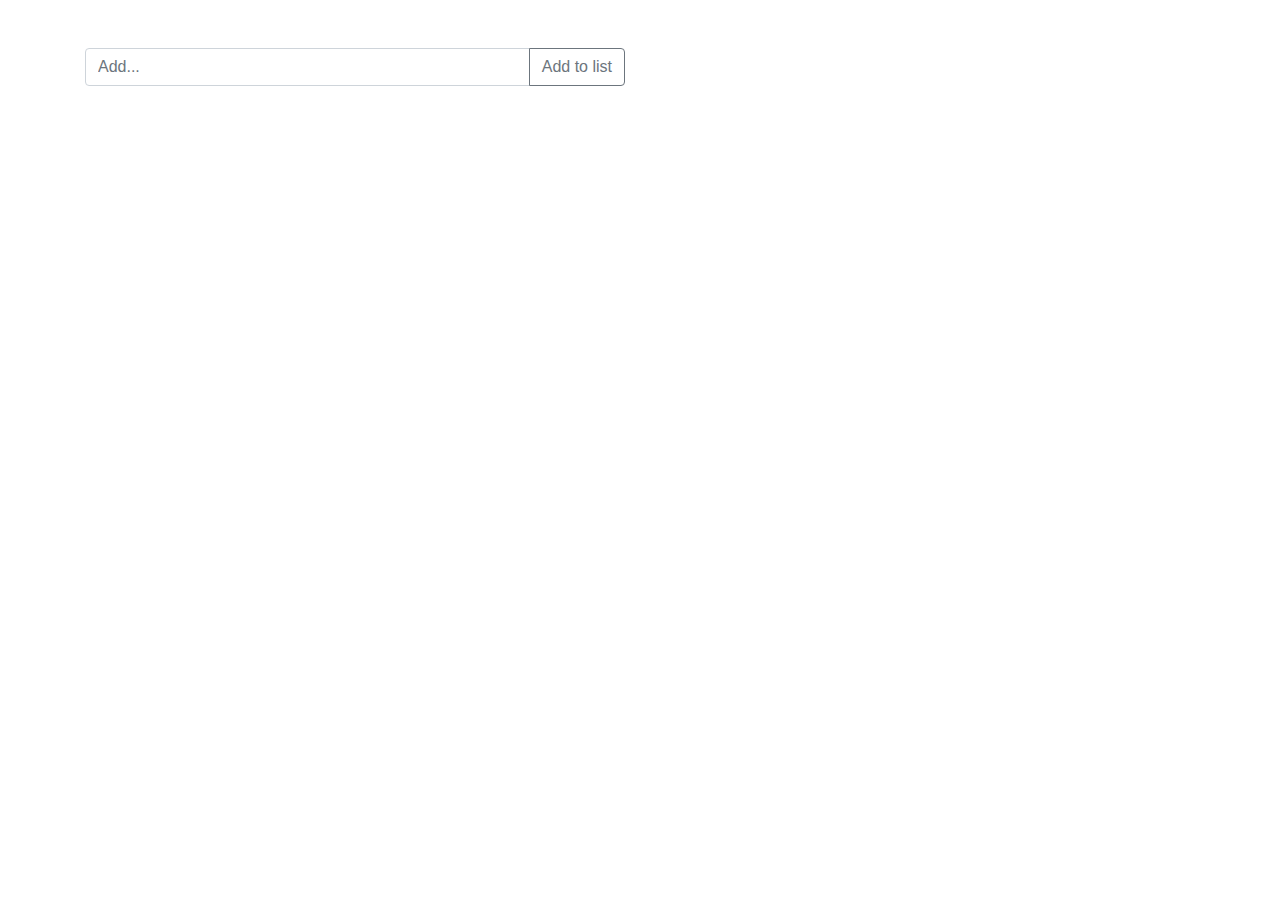
<file: add-button/index.html>
<!DOCTYPE html>
<html lang="en">
<head>
    <meta charset="UTF-8">
    <meta name="viewport" content="width=device-width, initial-scale=1.0">
    <meta http-equiv="X-UA-Compatible" content="ie=edge">
    <link rel="stylesheet" href="./style.css">
    <link rel="stylesheet" href="https://maxcdn.bootstrapcdn.com/bootstrap/4.0.0/css/bootstrap.min.css" integrity="sha384-Gn5384xqQ1aoWXA+058RXPxPg6fy4IWvTNh0E263XmFcJlSAwiGgFAW/dAiS6JXm" crossorigin="anonymous">
    <title>Add button</title>
</head>
<body>
    <div class="container mt-5">
        <div class="row">
            <div class="col-6 input-group mb-3">
                <input type="text" class="form-control" placeholder="Add...">
                <div class="input-group-append">
                    <button class="btn btn-outline-secondary" type="button">Add to list</button>
                </div>
            </div>
        </div>
    </div>
    <script src="main.js"></script>
</body>
</html>
</file>
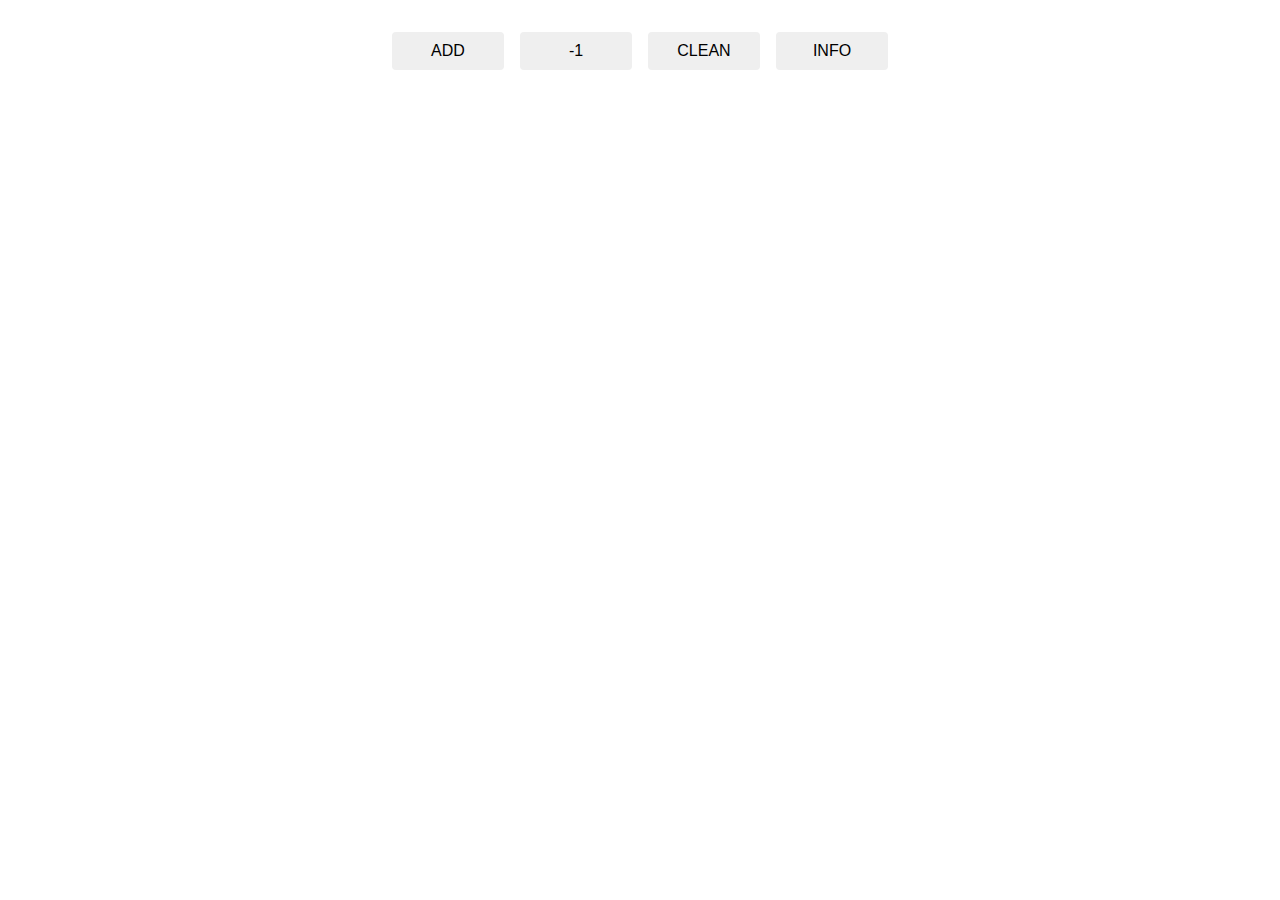
<file: add-to-list/index.html>
<!-- Projekt 3 - Zadanie 2 -
 https://websamuraj.pl/examples/js/projekt3-zad2/
-->
    <!DOCTYPE html>
    <html lang="en">
    <head>
        <meta charset="UTF-8">
        <meta name="viewport" content="width=device-width, initial-scale=1.0">
        <meta http-equiv="X-UA-Compatible" content="ie=edge">
        <link rel="stylesheet" href="./style.css">
        <link rel="stylesheet" href="https://maxcdn.bootstrapcdn.com/bootstrap/4.0.0/css/bootstrap.min.css" integrity="sha384-Gn5384xqQ1aoWXA+058RXPxPg6fy4IWvTNh0E263XmFcJlSAwiGgFAW/dAiS6JXm" crossorigin="anonymous">
        <title>Add to list</title>  
    </head>
    <body>
        <script src="main.js"></script>
    </body>
    </html>
</file>
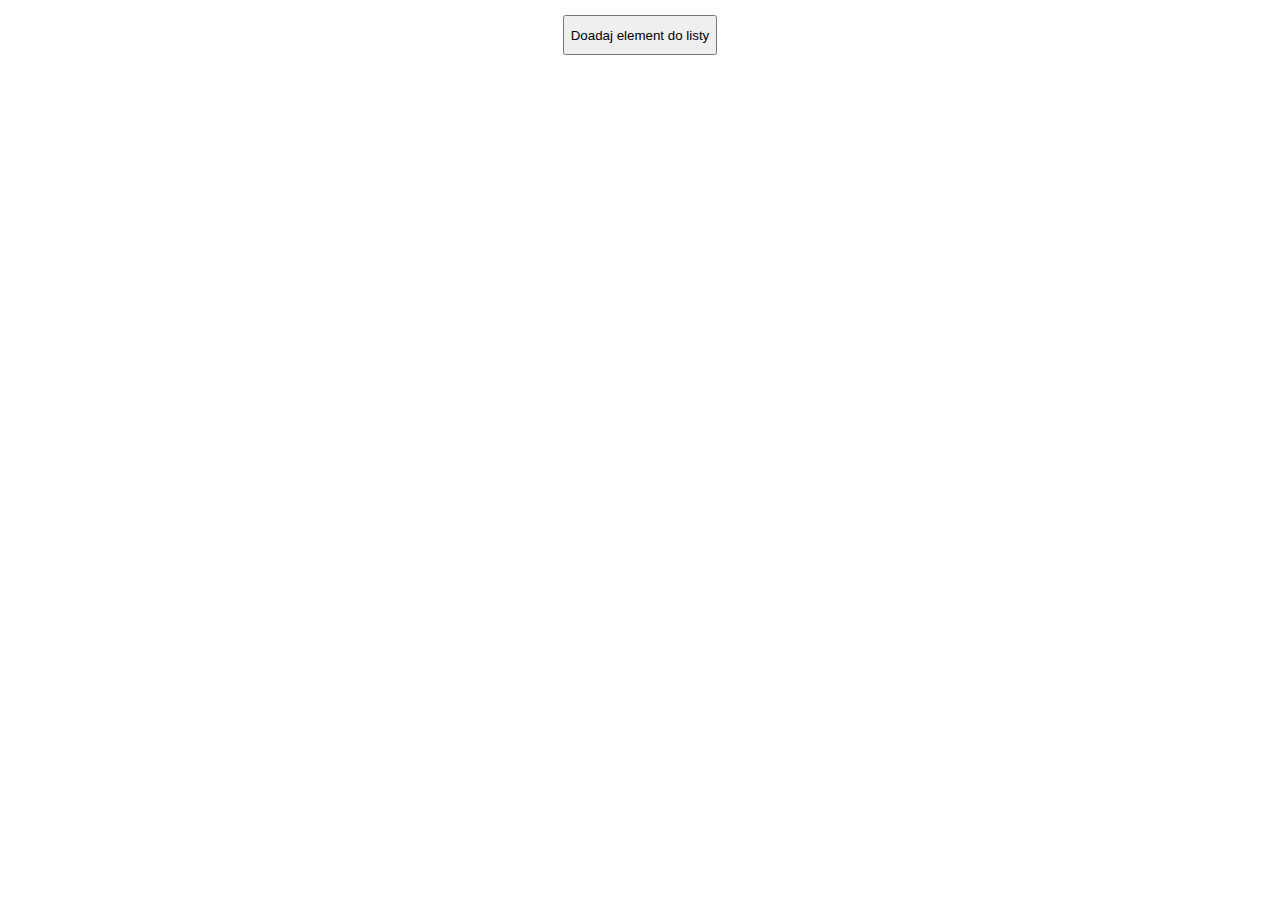
<file: adding-button/index.html>
<!DOCTYPE html>
<html lang="en">
<head>
    <meta charset="UTF-8">
    <meta name="viewport" content="width=device-width, initial-scale=1.0">
    <meta http-equiv="X-UA-Compatible" content="ie=edge">
    <title>Document</title>
    <style>
        button {
            display: block;
            margin: 15px auto;
            height: 40px;
        }
        .big {
            font-size: 24px;
            font-weight: bold;
        }
    </style>
</head>
<body>
    <button>Doadaj element do listy</button>
    <script>
        const button = document.querySelector('button');
        let number = 1;
        const newElement = document.createElement('ul');
        document.body.appendChild(newElement);
        const addToLi = () => {
            const newElementLi = document.createElement('li');
            if( number%3 == 0 ) {
                newElementLi.classList.add('big');
            }
            newElement.appendChild(newElementLi);
            newElementLi.textContent = number;
            number = number+2;
        }
        button.addEventListener('click', addToLi);
    </script>
</body>
</html>
</file>
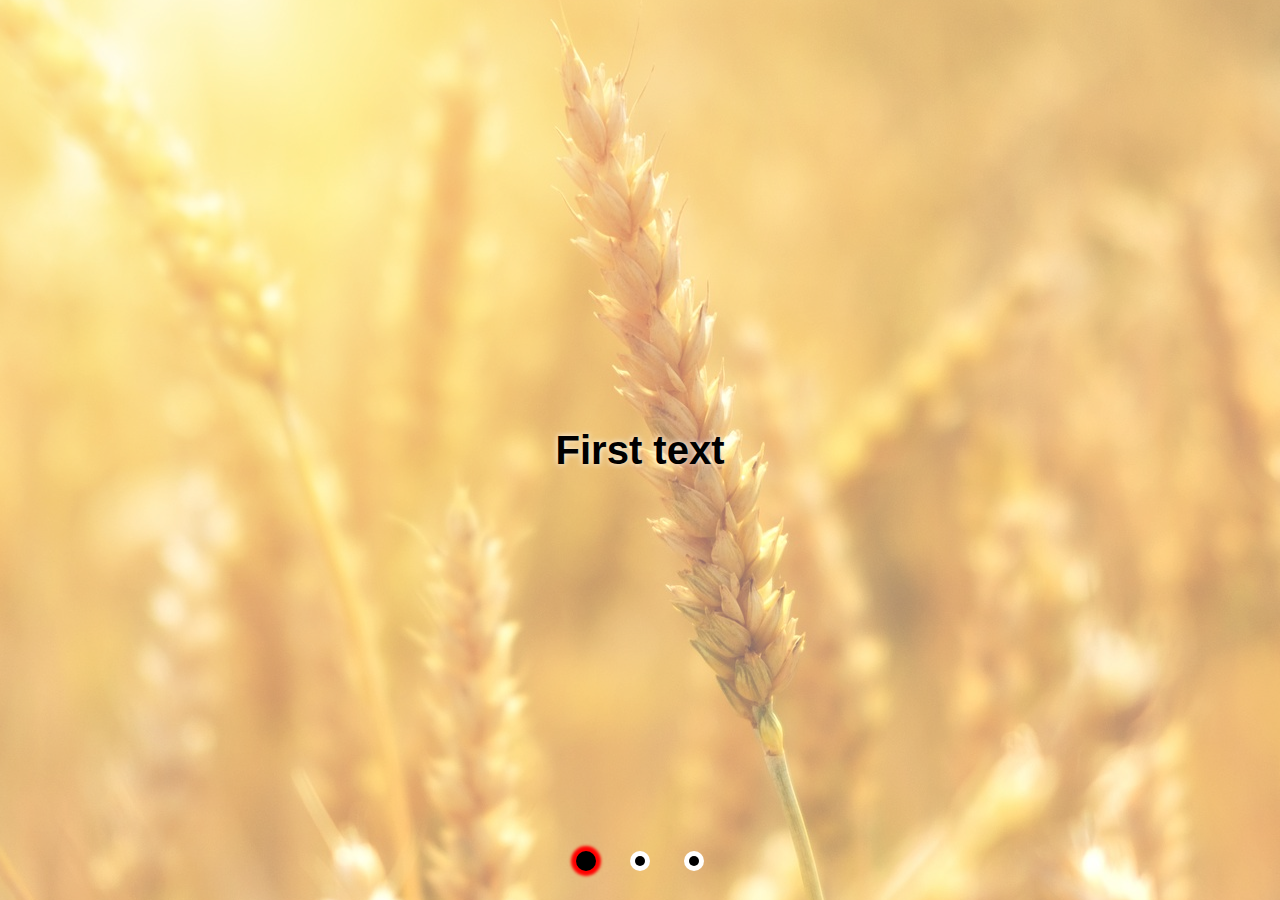
<file: banner/index.html>
<!DOCTYPE html>
<html lang="en">
<head>
    <meta charset="UTF-8">
    <meta name="viewport" content="width=device-width, initial-scale=1.0">
    <meta http-equiv="X-UA-Compatible" content="ie=edge">
    <link rel="stylesheet" href="./style.css">
    <title>Banner</title>
</head>
<body>
    <header>
        <img src="./images/img1.jpg" alt="">
        <h1 class="slider">First text</h1>
        <div class="dots">
            <span class="active"  id="one"></span>
            <span id="two"></span>
            <span id="three"></span>
        </div>
    </header>
    <script src="./script.js"></script>
</body>
</html>
</file>
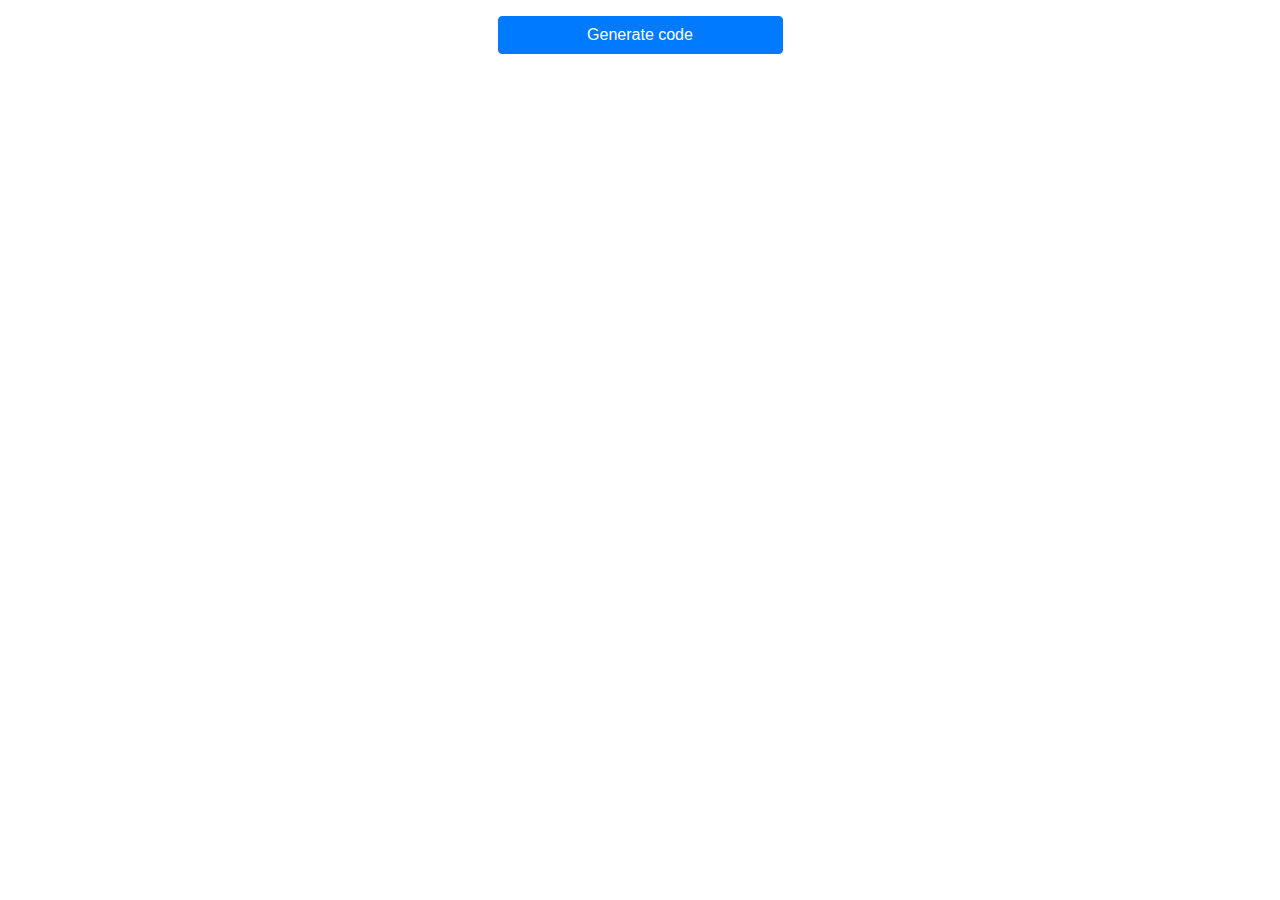
<file: codes-generation/index.html>
<!DOCTYPE html>
<html lang="en">
<head>
    <meta charset="UTF-8">
    <meta name="viewport" content="width=device-width, initial-scale=1.0">
    <meta http-equiv="X-UA-Compatible" content="ie=edge">
    <link rel="stylesheet" href="https://stackpath.bootstrapcdn.com/bootstrap/4.3.1/css/bootstrap.min.css" integrity="sha384-ggOyR0iXCbMQv3Xipma34MD+dH/1fQ784/j6cY/iJTQUOhcWr7x9JvoRxT2MZw1T" crossorigin="anonymous">
    <title>Codes Generator</title>
</head>
<body>
    <div class="container mt-3">
        <div class="row justify-content-center">
            <button type="button" class="btn btn-primary col-3">Generate code</button>
        </div>
        <div class="row justify-content-center mt-3">
            <section class="col-6"></section>
        </div>
    </div>
    <script src="./script.js"></script>
</body>
</html>
</file>
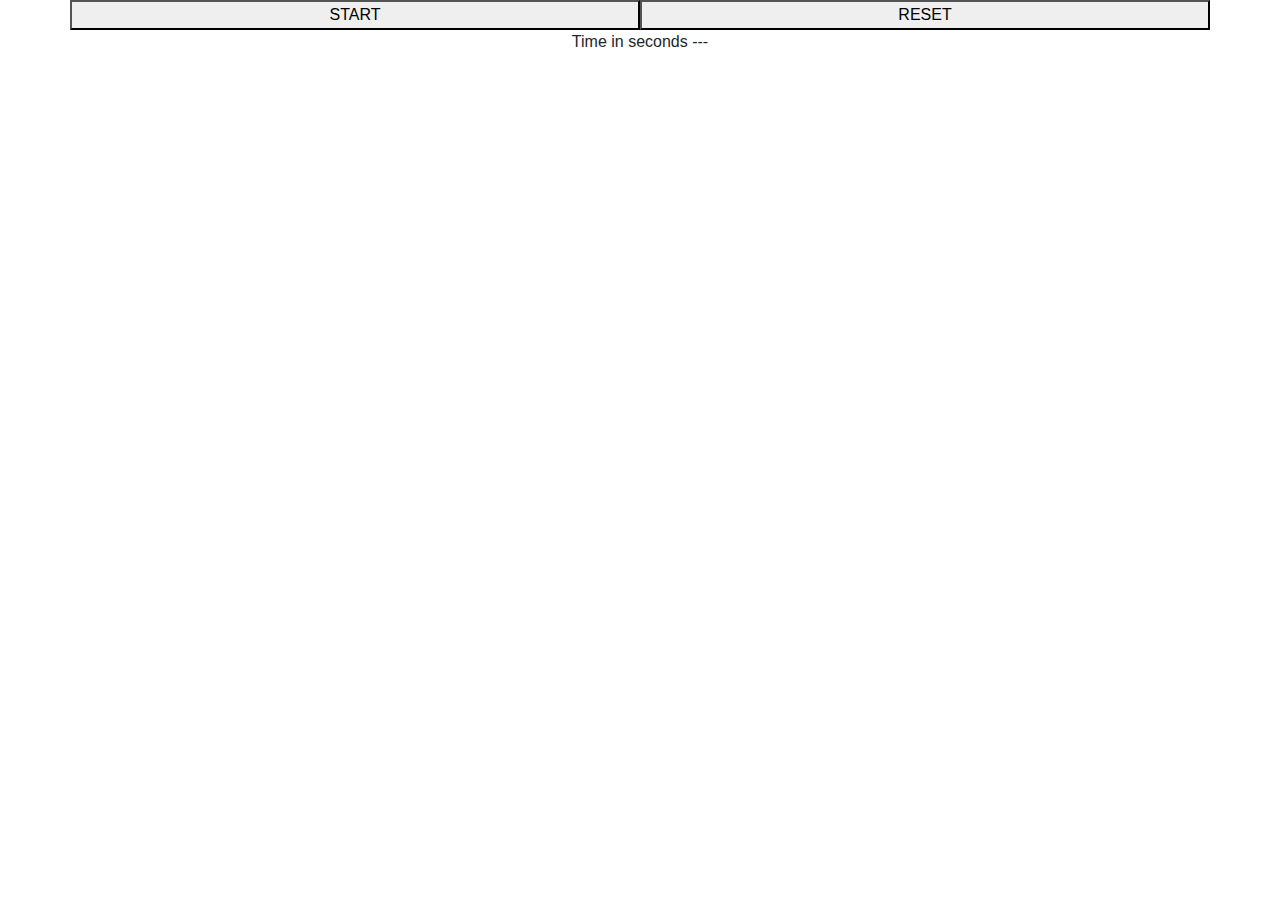
<file: counter/index.html>
<!DOCTYPE html>
<html lang="en">
<head>
    <meta charset="UTF-8">
    <meta name="viewport" content="width=device-width, initial-scale=1.0">
    <meta http-equiv="X-UA-Compatible" content="ie=edge">
    <link rel="stylesheet" href="https://stackpath.bootstrapcdn.com/bootstrap/4.3.1/css/bootstrap.min.css" integrity="sha384-ggOyR0iXCbMQv3Xipma34MD+dH/1fQ784/j6cY/iJTQUOhcWr7x9JvoRxT2MZw1T" crossorigin="anonymous">
    <title>Counter</title>
    <style>
            body,html {
                height: 100%;
              }
    </style>
</head>
<body>
    <div class="container  text-center">
        <div class="row">
            <button class="start col">START</button>
            <button class="reset col"> RESET</button>
        </div>
        <div class="row">
            <div class="col text">
                Time in seconds
                <span>---</span>
            </div>
        </div>
    </div>
    <script src="./script.js"></script>
</body>
</html>
</file>
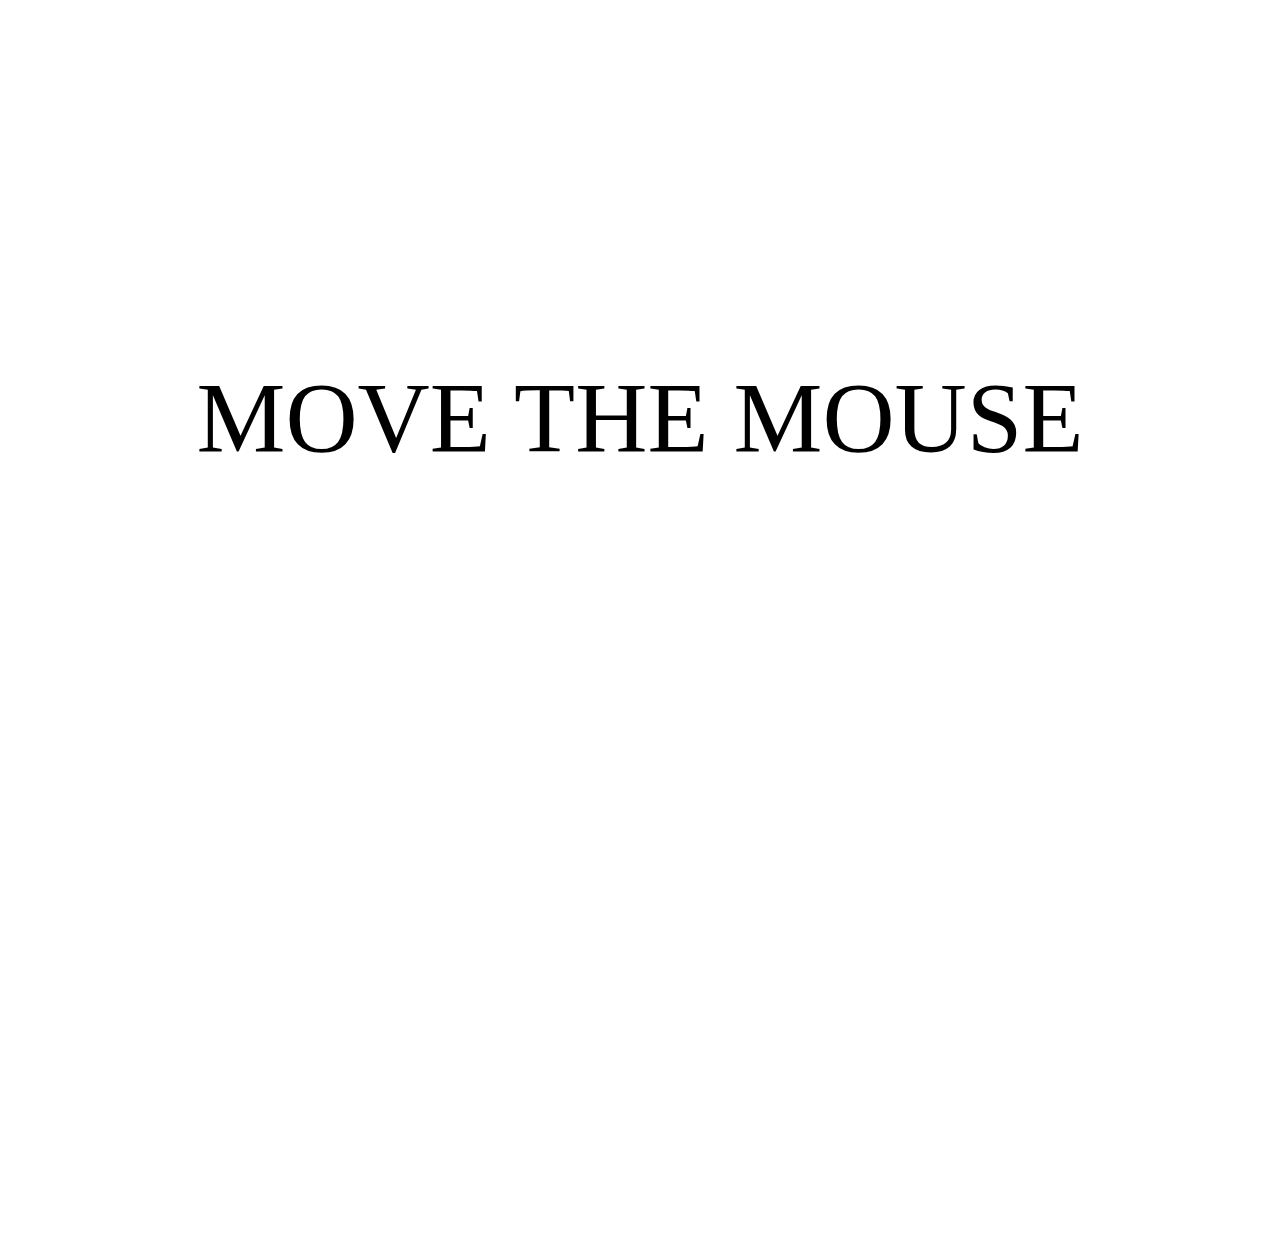
<file: mousemove-event/index.html>
<!DOCTYPE html>
<html lang="en">
<head>
    <meta charset="UTF-8">
    <meta name="viewport" content="width=device-width, initial-scale=1.0">
    <meta http-equiv="X-UA-Compatible" content="ie=edge">
    <link rel="stylesheet" href="./style.css">
    <title>Mousemove Color Change</title>
</head>
<body>
    <div>move the mouse</div>
    <script src="./main.js"></script>
</body>
</html>
</file>
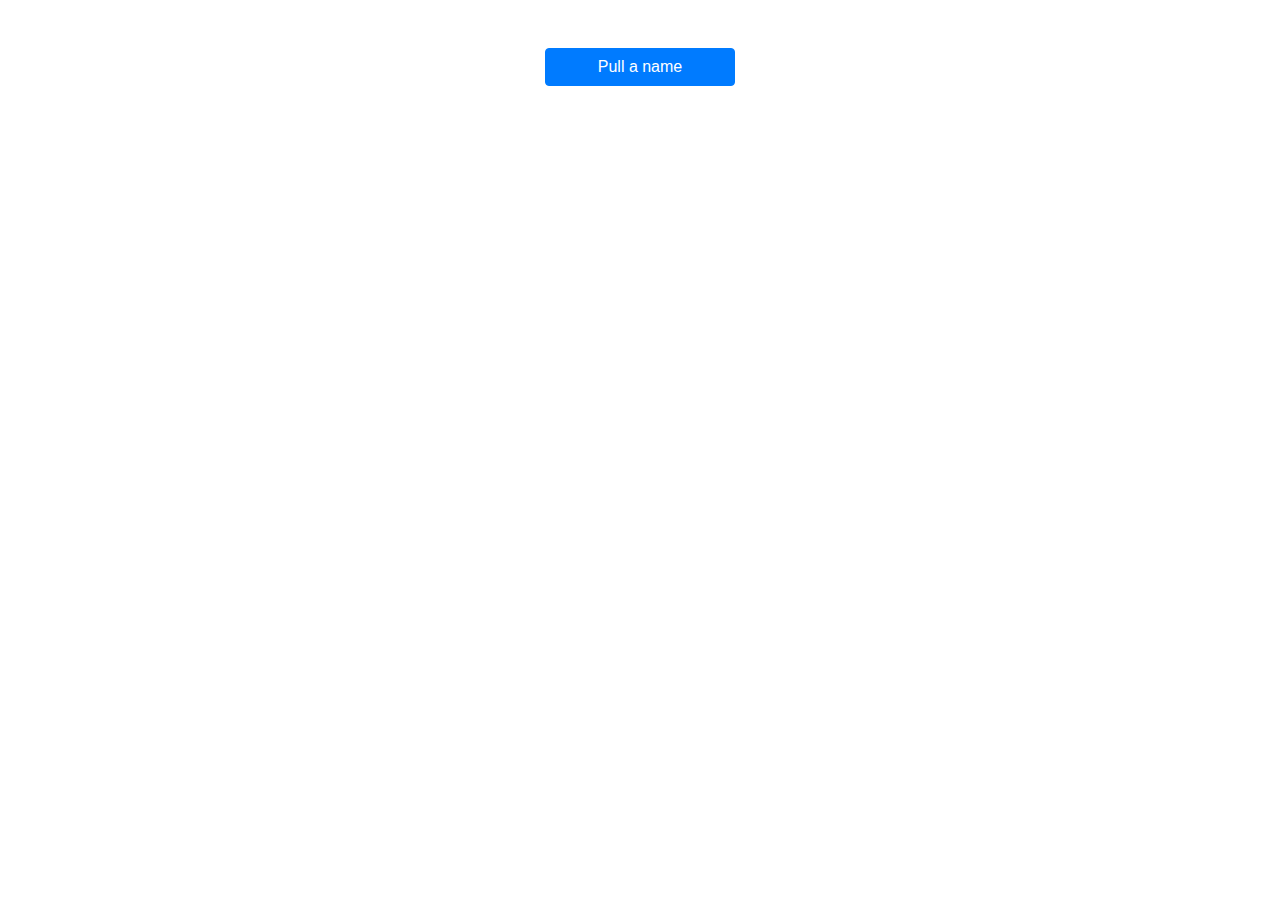
<file: name-generator/index.html>
<!DOCTYPE html>
<html lang="en">
<head>
    <meta charset="UTF-8">
    <meta name="viewport" content="width=device-width, initial-scale=1.0">
    <meta http-equiv="X-UA-Compatible" content="ie=edge">
    <link rel="stylesheet" href="https://stackpath.bootstrapcdn.com/bootstrap/4.3.1/css/bootstrap.min.css" integrity="sha384-ggOyR0iXCbMQv3Xipma34MD+dH/1fQ784/j6cY/iJTQUOhcWr7x9JvoRxT2MZw1T" crossorigin="anonymous">
    <title>Name Generator</title>
</head>
<body>
    <div class="container mt-5">
        <div class="row justify-content-md-center">
            <button type="button" class="col-2 btn btn-primary  ">Pull a name</button>
        </div>
        <div class="row justify-content-md-center mt-3">
            <p class="name col text-center"></p>
        </div>
    </div>
    <script src="./main.js"></script>
</body>
</html>
</file>
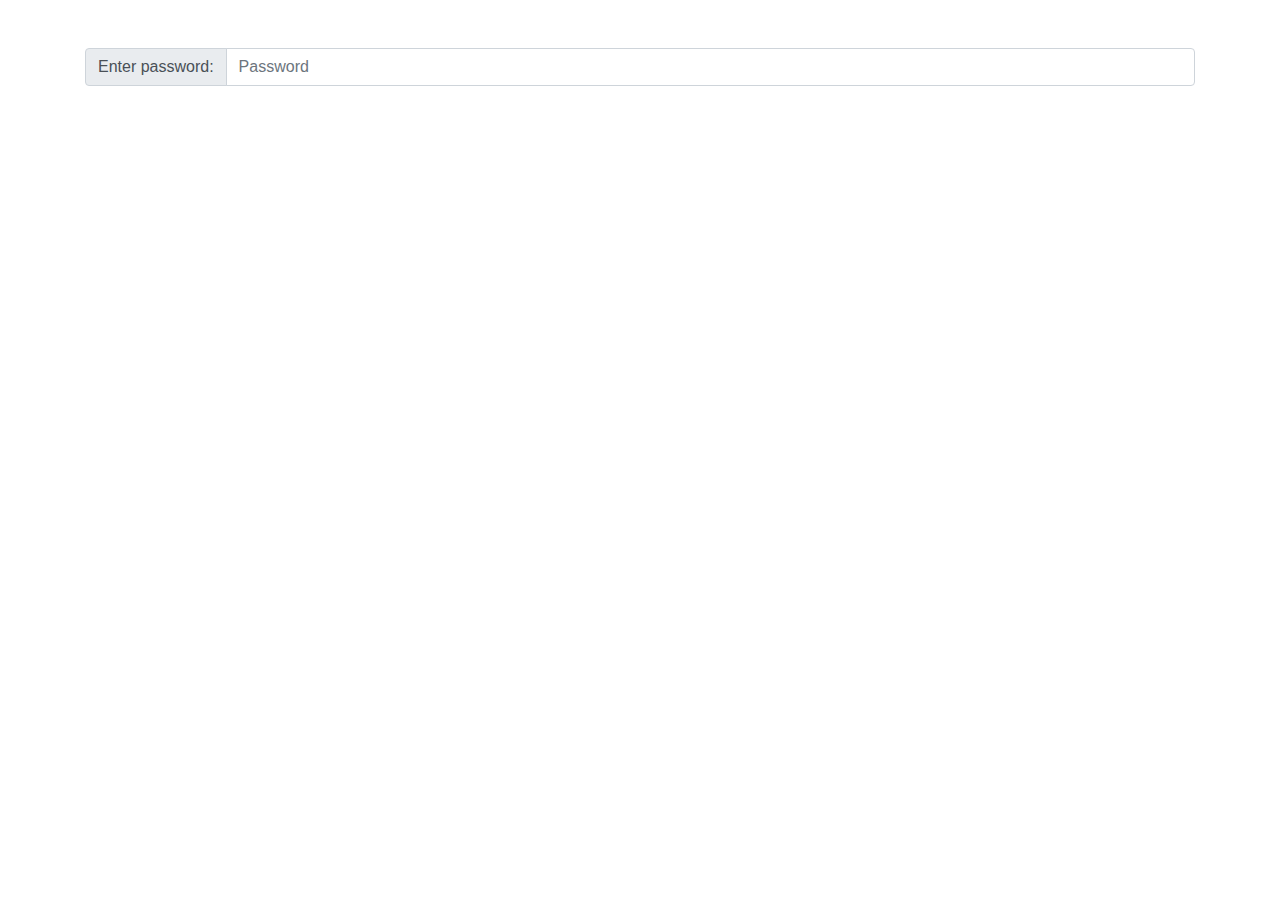
<file: passoword/index.html>
<!DOCTYPE html>
<html lang="en">
<head>
    <meta charset="UTF-8">
    <meta name="viewport" content="width=device-width, initial-scale=1.0">
    <meta http-equiv="X-UA-Compatible" content="ie=edge">
    <link rel="stylesheet" href="https://maxcdn.bootstrapcdn.com/bootstrap/4.0.0/css/bootstrap.min.css" integrity="sha384-Gn5384xqQ1aoWXA+058RXPxPg6fy4IWvTNh0E263XmFcJlSAwiGgFAW/dAiS6JXm" crossorigin="anonymous">

    <title>Password</title>
</head>
<body>
    <div class="container mt-5">
        <div class="input-group">
            <div class="input-group-prepend">
                <span class="input-group-text" id="basic-addon1">Enter password:</span>
            </div>            
            <input type="text" id="pass" class="form-control " placeholder="Password" aria-label="Password" aria-describedby="basic-addon1">
        </div>
        <p class="mt-3 text-center border border-secondary rounded py-2 d-none"></p>
    </div>
    <script src="./script.js"></script>
</body>
</html>
</file>
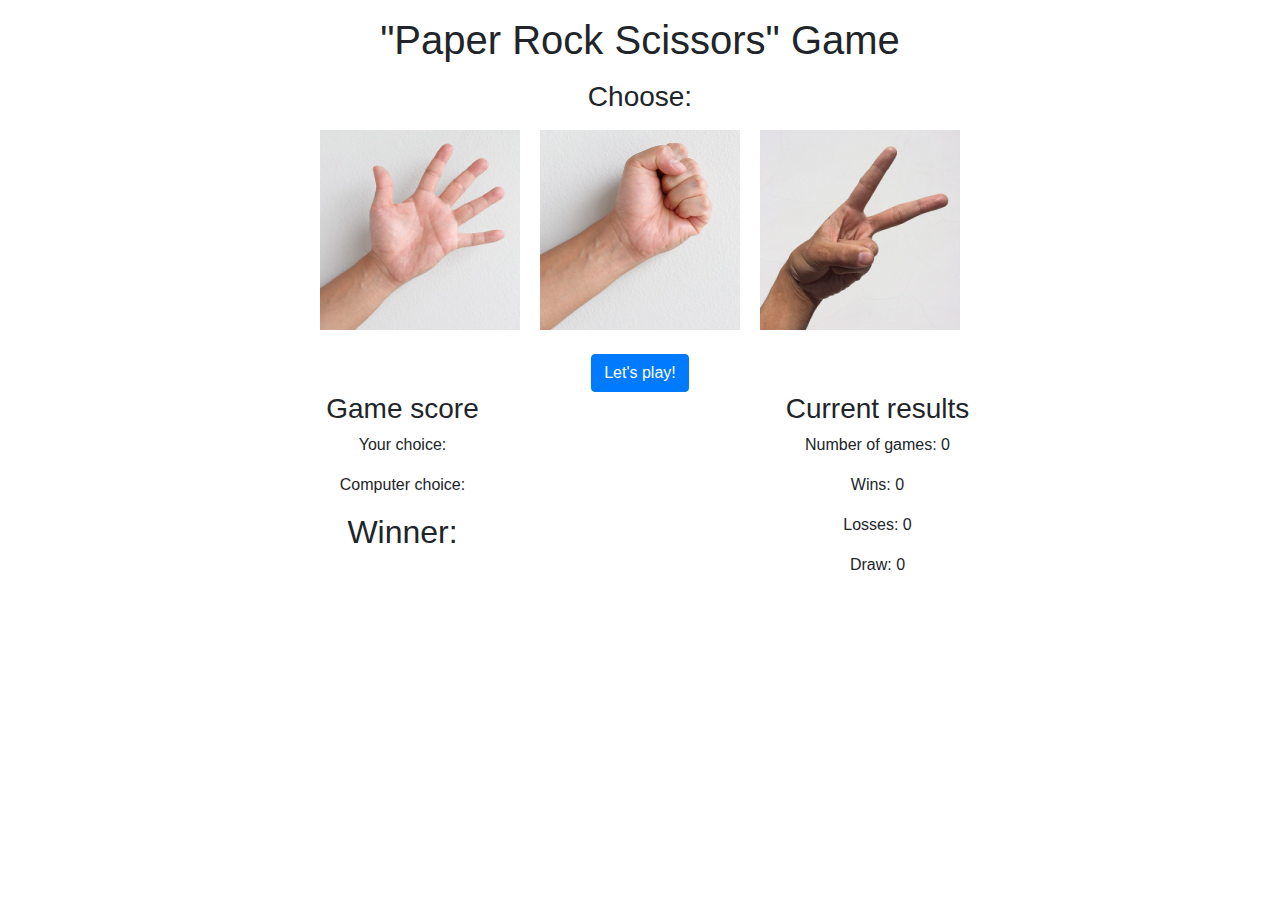
<file: rock-paper-scissors-game/index.html>
<!DOCTYPE html>
<html lang="en">
<head>
    <meta charset="UTF-8">
    <meta name="viewport" content="width=device-width, initial-scale=1.0">
    <meta http-equiv="X-UA-Compatible" content="ie=edge">
    <link rel="stylesheet" href="https://stackpath.bootstrapcdn.com/bootstrap/4.3.1/css/bootstrap.min.css" integrity="sha384-ggOyR0iXCbMQv3Xipma34MD+dH/1fQ784/j6cY/iJTQUOhcWr7x9JvoRxT2MZw1T" crossorigin="anonymous">
    <title>Paper Rock Scissors</title>
</head>
<body>
    <div class="container text-center mt-3">

        <h1 class="mb-3">"Paper Rock Scissors" Game</h1>
        <h3>Choose:</h3>
        <div class="select">
            <img  class="mx-2 my-2" data-option="paper" src="./img/paper.jpg" alt="paper" title="paper">
            <img  class="mx-2 my-2" data-option="rock" src="./img/rock.jpg" alt="rock" title="rock">
            <img  class="mx-2 my-2" data-option="scissors" src="./img/scissors.jpg" alt="scissors" title="scissors">
        </div>
        <button class="start btn btn-primary mt-3">Let's play!</button>
        <div class="row justify-content-center">
        <div class="col-5">
            <h3>Game score</h3>
            <p>Your choice: <span data-summary="player-choice"></span></p>
            <p>Computer choice: <span data-summary="computer-choice"></span></p>
            <h2>Winner: <span data-summary="winner"></span></h2>
        </div>
        <div class="col-5">
            <h3>Current results</h3>
            <p class="numbers">Number of games: <span>0</span></p>
            <p class="wins">Wins: <span>0</span></p>
            <p class="losses">Losses: <span>0</span></p>
            <p class="draws">Draw: <span>0</span></p>
        </div>
    </div>
        <script src="./script.js"></script>
    </div>
    </body>
</html>
</file>
<file: add-button/style.css>
.big {
    font-size: 24px;
    font-weight: bold;
}
</file>
<file: add-to-list/style.css>
* {
    margin: 0;
    padding: 0;
    box-sizing: border-box;
}

.container {
    text-align: center;
    transform: translateY(2rem);
}
.btn {
    margin: 0 .5rem;
    text-transform: uppercase;
    width: 7rem;
}

.list-group {
    margin: 2rem auto;
    max-width: 15rem;
    list-style: none;
}
</file>
<file: banner/style.css>
* {
    margin: 0;
    padding: 0;
    box-sizing: border-box;
}
header {
    width: 100%;
    height: 100vh;
    position: relative;
    overflow: hidden;
}
img, h1 {
    position: absolute;
    top: 50%;
    left: 50%;
    transform: translate(-50%, -50%);
}
img {
    opacity: .6;
    min-width: 100%;
    min-height: 100%;
    
}
h1 {
    font-size: 40px;
    font-family: tahoma, sans-serif;
    text-shadow: 0 0 6px #fff;
}
.dots {
    position: absolute;
    bottom: 30px;
    left: 50%;
    transform: translateX(-50%);
}
.dots span {
    display: inline-block;
    background-color: #000;
    margin: 0 20px;
    width: 10px;
    height: 10px;
    border-radius: 50%;
    box-shadow: 0 0 0 5px white;
}
.dots span.active {
    box-shadow:  0 0 0 5px, 0 0 3px 10px red;
}
</file>
<file: mousemove-event/style.css>
* {
    margin: 0;
    padding: 0;
    box-sizing: border-box;
    height: 100vh;
}
body {
    display: flex;
    justify-content: center;
    align-items: center;
}
div {
    position: absolute;
    top: 50%;
    transform: translateY(-10%);
    font-size: 100px;
    text-transform: uppercase;
}
</file>
